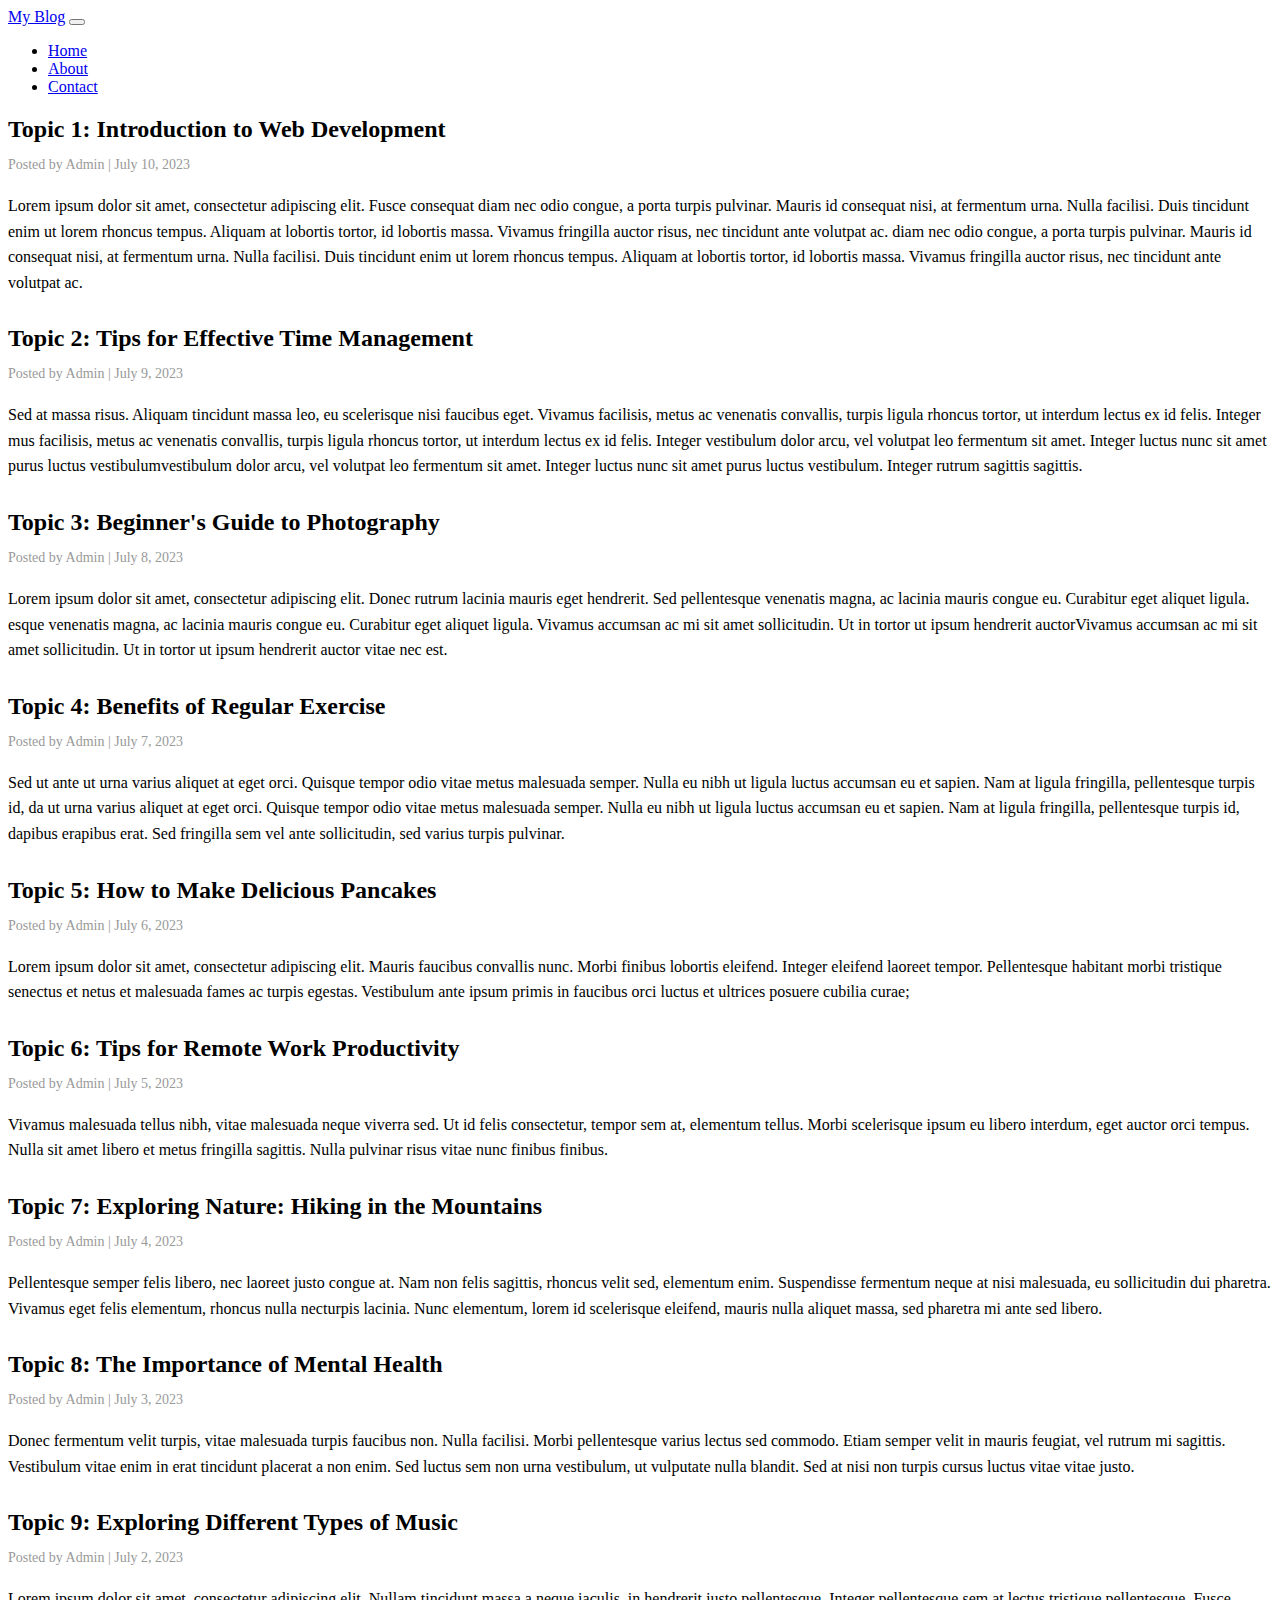
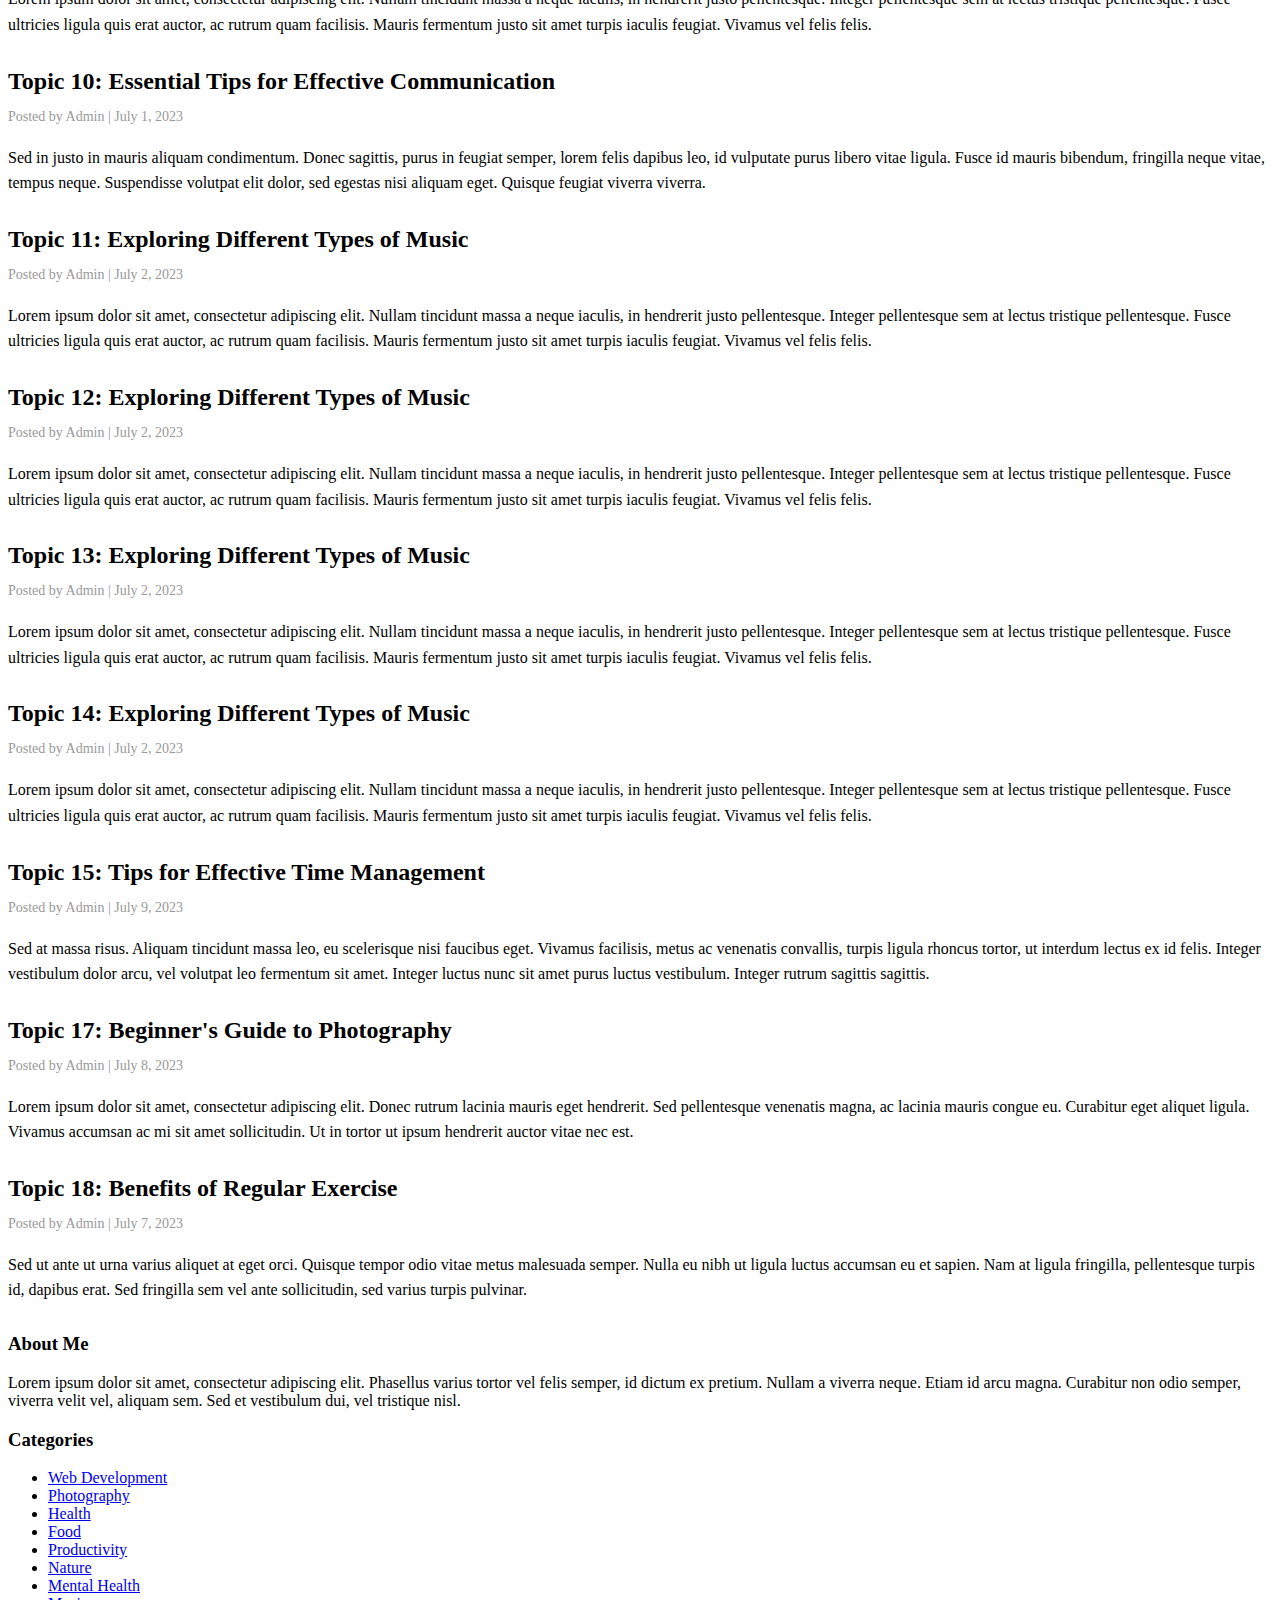
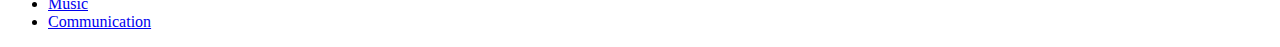
<file: index.html>
<!doctype html>
<html lang="en">

<head>
    <meta charset="utf-8">
    <meta name="viewport" content="width=device-width, initial-scale=1">
    <title>Blog website</title>
    <link href="https://cdn.jsdelivr.net/npm/bootstrap@5.3.0/dist/css/bootstrap.min.css" rel="stylesheet"
        integrity="sha384-9ndCyUaIbzAi2FUVXJi0CjmCapSmO7SnpJef0486qhLnuZ2cdeRhO02iuK6FUUVM" crossorigin="anonymous">

    <style>
        .blog-post {
            margin-bottom: 30px;
        }

        .blog-post .post-title {
            font-size: 24px;
            margin-bottom: 10px;
        }

        .blog-post .post-meta {
            font-size: 14px;
            color: #999;
            margin-bottom: 20px;
        }

        .blog-post .post-content {
            line-height: 1.6;
        }

        @media (max-width: 767px) {
            .blog-post .post-title {
                font-size: 20px;
            }

            .blog-post .post-meta {
                font-size: 12px;
                margin-bottom: 10px;
            }
        }
    </style>
</head>

<body>

    <nav class="navbar navbar-expand-md navbar-dark bg-dark">
        <a class="navbar-brand" href="#">My Blog</a>
        <button class="navbar-toggler" type="button" data-toggle="collapse" data-target="#navbarCollapse"
            aria-controls="navbarCollapse" aria-expanded="false" aria-label="Toggle navigation">
            <span class="navbar-toggler-icon"></span>
        </button>
        <div class="collapse navbar-collapse" id="navbarCollapse">
            <ul class="navbar-nav ml-auto">
                <li class="nav-item">
                    <a class="nav-link" href="/">Home</a>
                </li>
                <li class="nav-item">
                    <a class="nav-link" href="./abouts.html">About</a>
                </li>
                <li class="nav-item">
                    <a class="nav-link" href="./contact.html">Contact</a>
                </li>
            </ul>
        </div>
    </nav>

    <div class="container">
        <div class="row">
            <div class="col-lg-8">
                <div class="blog-post">
                    <h2 class="post-title">Topic 1: Introduction to Web Development</h2>
                    <p class="post-meta">Posted by Admin | July 10, 2023</p>
                    <p class="post-content">Lorem ipsum dolor sit amet, consectetur adipiscing elit. Fusce consequat
                        diam nec odio congue, a porta turpis pulvinar. Mauris id consequat nisi, at fermentum urna.
                        Nulla facilisi. Duis tincidunt enim ut lorem rhoncus tempus. Aliquam at lobortis tortor, id
                        lobortis massa. Vivamus fringilla auctor risus, nec tincidunt ante volutpat ac.
                        diam nec odio congue, a porta turpis pulvinar. Mauris id consequat nisi, at fermentum urna.
                        Nulla facilisi. Duis tincidunt enim ut lorem rhoncus tempus. Aliquam at lobortis tortor, id
                        lobortis massa. Vivamus fringilla auctor risus, nec tincidunt ante volutpat ac.</p>
                </div>
                <div class="blog-post">
                    <h2 class="post-title">Topic 2: Tips for Effective Time Management</h2>
                    <p class="post-meta">Posted by Admin | July 9, 2023</p>
                    <p class="post-content">Sed at massa risus. Aliquam tincidunt massa leo, eu scelerisque nisi
                        faucibus eget. Vivamus facilisis, metus ac venenatis convallis, turpis ligula rhoncus tortor, ut
                        interdum lectus ex id felis. Integer mus facilisis, metus ac venenatis convallis, turpis ligula rhoncus tortor, ut
                        interdum lectus ex id felis. Integer vestibulum dolor arcu, vel volutpat leo fermentum sit amet.
                        Integer luctus nunc sit amet purus luctus vestibulumvestibulum dolor arcu, vel volutpat leo fermentum sit amet.
                        Integer luctus nunc sit amet purus luctus vestibulum. Integer rutrum sagittis sagittis.</p>
                </div>
                <div class="blog-post">
                    <h2 class="post-title">Topic 3: Beginner's Guide to Photography</h2>
                    <p class="post-meta">Posted by Admin | July 8, 2023</p>
                    <p class="post-content">Lorem ipsum dolor sit amet, consectetur adipiscing elit. Donec rutrum
                        lacinia mauris eget hendrerit. Sed pellentesque venenatis magna, ac lacinia mauris congue eu.
                        Curabitur eget aliquet ligula. esque venenatis magna, ac lacinia mauris congue eu.
                        Curabitur eget aliquet ligula. Vivamus accumsan ac mi sit amet sollicitudin. Ut in tortor ut
                        ipsum hendrerit auctorVivamus accumsan ac mi sit amet sollicitudin. Ut in tortor ut
                        ipsum hendrerit auctor vitae nec est.</p>
                </div>
                <div class="blog-post">
                    <h2 class="post-title">Topic 4: Benefits of Regular Exercise</h2>
                    <p class="post-meta">Posted by Admin | July 7, 2023</p>
                    <p class="post-content">Sed ut ante ut urna varius aliquet at eget orci. Quisque tempor odio vitae
                        metus malesuada semper. Nulla eu nibh ut ligula luctus accumsan eu et sapien. Nam at ligula
                        fringilla, pellentesque turpis id, da ut urna varius aliquet at eget orci. Quisque tempor odio vitae
                        metus malesuada semper. Nulla eu nibh ut ligula luctus accumsan eu et sapien. Nam at ligula
                        fringilla, pellentesque turpis id, dapibus erapibus erat. Sed fringilla sem vel ante sollicitudin, sed
                        varius turpis pulvinar.</p>
                </div>
                <div class="blog-post">
                    <h2 class="post-title">Topic 5: How to Make Delicious Pancakes</h2>
                    <p class="post-meta">Posted by Admin | July 6, 2023</p>
                    <p class="post-content">Lorem ipsum dolor sit amet, consectetur adipiscing elit. Mauris faucibus
                        convallis nunc. Morbi finibus lobortis eleifend. Integer eleifend laoreet tempor. Pellentesque
                        habitant morbi tristique senectus et netus et malesuada fames ac turpis egestas. Vestibulum ante
                        ipsum primis in faucibus orci luctus et ultrices posuere cubilia curae;</p>
                </div>
                <div class="blog-post">
                    <h2 class="post-title">Topic 6: Tips for Remote Work Productivity</h2>
                    <p class="post-meta">Posted by Admin | July 5, 2023</p>
                    <p class="post-content">Vivamus malesuada tellus nibh, vitae malesuada neque viverra sed. Ut id
                        felis consectetur, tempor sem at, elementum tellus. Morbi scelerisque ipsum eu libero interdum,
                        eget auctor orci tempus. Nulla sit amet libero et metus fringilla sagittis. Nulla pulvinar risus
                        vitae nunc finibus finibus.</p>
                </div>
                <div class="blog-post">
                    <h2 class="post-title">Topic 7: Exploring Nature: Hiking in the Mountains</h2>
                    <p class="post-meta">Posted by Admin | July 4, 2023</p>
                    <p class="post-content">Pellentesque semper felis libero, nec laoreet justo congue at. Nam non felis
                        sagittis, rhoncus velit sed, elementum enim. Suspendisse fermentum neque at nisi malesuada, eu
                        sollicitudin dui pharetra. Vivamus eget felis elementum, rhoncus nulla necturpis lacinia. Nunc
                        elementum, lorem id scelerisque eleifend, mauris nulla aliquet massa, sed pharetra mi ante sed
                        libero.</p>
                </div>
                <div class="blog-post">
                    <h2 class="post-title">Topic 8: The Importance of Mental Health</h2>
                    <p class="post-meta">Posted by Admin | July 3, 2023</p>
                    <p class="post-content">Donec fermentum velit turpis, vitae malesuada turpis faucibus non. Nulla
                        facilisi. Morbi pellentesque varius lectus sed commodo. Etiam semper velit in mauris feugiat,
                        vel rutrum mi sagittis. Vestibulum vitae enim in erat tincidunt placerat a non enim. Sed luctus
                        sem non urna vestibulum, ut vulputate nulla blandit. Sed at nisi non turpis cursus luctus vitae
                        vitae justo.</p>
                </div>
                <div class="blog-post" id="topic9">
                    <h2 class="post-title">Topic 9: Exploring Different Types of Music</h2>
                    <p class="post-meta">Posted by Admin | July 2, 2023</p>
                    <p class="post-content">Lorem ipsum dolor sit amet, consectetur adipiscing elit. Nullam tincidunt
                        massa a neque iaculis, in hendrerit justo pellentesque. Integer pellentesque sem at lectus
                        tristique pellentesque. Fusce ultricies ligula quis erat auctor, ac rutrum quam facilisis.
                        Mauris fermentum justo sit amet turpis iaculis feugiat. Vivamus vel felis felis.</p>
                </div>
                <div class="blog-post">
                    <h2 class="post-title">Topic 10: Essential Tips for Effective Communication</h2>
                    <p class="post-meta">Posted by Admin | July 1, 2023</p>
                    <p class="post-content">Sed in justo in mauris aliquam condimentum. Donec sagittis, purus in feugiat
                        semper, lorem felis dapibus leo, id vulputate purus libero vitae ligula. Fusce id mauris
                        bibendum, fringilla neque vitae, tempus neque. Suspendisse volutpat elit dolor, sed egestas nisi
                        aliquam eget. Quisque feugiat viverra viverra.</p>
                </div>
                <div class="blog-post">
                    <h2 class="post-title">Topic 11: Exploring Different Types of Music</h2>
                    <p class="post-meta">Posted by Admin | July 2, 2023</p>
                    <p class="post-content">Lorem ipsum dolor sit amet, consectetur adipiscing elit. Nullam tincidunt
                        massa a neque iaculis, in hendrerit justo pellentesque. Integer pellentesque sem at lectus
                        tristique pellentesque. Fusce ultricies ligula quis erat auctor, ac rutrum quam facilisis.
                        Mauris fermentum justo sit amet turpis iaculis feugiat. Vivamus vel felis felis.</p>
                </div>

                <div class="blog-post" id="topic10">
                    <h2 class="post-title">Topic 12: Exploring Different Types of Music</h2>
                    <p class="post-meta">Posted by Admin | July 2, 2023</p>
                    <p class="post-content">Lorem ipsum dolor sit amet, consectetur adipiscing elit. Nullam tincidunt
                        massa a neque iaculis, in hendrerit justo pellentesque. Integer pellentesque sem at lectus
                        tristique pellentesque. Fusce ultricies ligula quis erat auctor, ac rutrum quam facilisis.
                        Mauris fermentum justo sit amet turpis iaculis feugiat. Vivamus vel felis felis.</p>
                </div>
                <div class="blog-post">
                    <h2 class="post-title">Topic 13: Exploring Different Types of Music</h2>
                    <p class="post-meta">Posted by Admin | July 2, 2023</p>
                    <p class="post-content">Lorem ipsum dolor sit amet, consectetur adipiscing elit. Nullam tincidunt
                        massa a neque iaculis, in hendrerit justo pellentesque. Integer pellentesque sem at lectus
                        tristique pellentesque. Fusce ultricies ligula quis erat auctor, ac rutrum quam facilisis.
                        Mauris fermentum justo sit amet turpis iaculis feugiat. Vivamus vel felis felis.</p>
                </div>
                <div class="blog-post">
                    <h2 class="post-title">Topic 14: Exploring Different Types of Music</h2>
                    <p class="post-meta">Posted by Admin | July 2, 2023</p>
                    <p class="post-content">Lorem ipsum dolor sit amet, consectetur adipiscing elit. Nullam tincidunt
                        massa a neque iaculis, in hendrerit justo pellentesque. Integer pellentesque sem at lectus
                        tristique pellentesque. Fusce ultricies ligula quis erat auctor, ac rutrum quam facilisis.
                        Mauris fermentum justo sit amet turpis iaculis feugiat. Vivamus vel felis felis.</p>
                </div>

                <div class="blog-post" id="topic11">
                    <h2 class="post-title">Topic 15: Tips for Effective Time Management</h2>
                    <p class="post-meta">Posted by Admin | July 9, 2023</p>
                    <p class="post-content">Sed at massa risus. Aliquam tincidunt massa leo, eu scelerisque nisi
                        faucibus eget. Vivamus facilisis, metus ac venenatis convallis, turpis ligula rhoncus tortor, ut
                        interdum lectus ex id felis. Integer vestibulum dolor arcu, vel volutpat leo fermentum sit amet.
                        Integer luctus nunc sit amet purus luctus vestibulum. Integer rutrum sagittis sagittis.</p>
                </div>
                <div class="blog-post">
                    <h2 class="post-title">Topic 17: Beginner's Guide to Photography</h2>
                    <p class="post-meta">Posted by Admin | July 8, 2023</p>
                    <p class="post-content">Lorem ipsum dolor sit amet, consectetur adipiscing elit. Donec rutrum
                        lacinia mauris eget hendrerit. Sed pellentesque venenatis magna, ac lacinia mauris congue eu.
                        Curabitur eget aliquet ligula. Vivamus accumsan ac mi sit amet sollicitudin. Ut in tortor ut
                        ipsum hendrerit auctor vitae nec est.</p>
                </div>
                <div class="blog-post">
                    <h2 class="post-title">Topic 18: Benefits of Regular Exercise</h2>
                    <p class="post-meta">Posted by Admin | July 7, 2023</p>
                    <p class="post-content">Sed ut ante ut urna varius aliquet at eget orci. Quisque tempor odio vitae
                        metus malesuada semper. Nulla eu nibh ut ligula luctus accumsan eu et sapien. Nam at ligula
                        fringilla, pellentesque turpis id, dapibus erat. Sed fringilla sem vel ante sollicitudin, sed
                        varius turpis pulvinar.</p>
                </div>
                
            </div>
            <div class="col-lg-4">
                <div class="sidebar">
                    <h3>About Me</h3>
                    <p>Lorem ipsum dolor sit amet, consectetur adipiscing elit. Phasellus varius tortor vel felis
                        semper, id dictum ex pretium. Nullam a viverra neque. Etiam id arcu magna. Curabitur non odio
                        semper, viverra velit vel, aliquam sem. Sed et vestibulum dui, vel tristique nisl.</p>
                    <h3>Categories</h3>
                    <ul class="list-unstyled">
                        <li><a href="#topic9">Web Development</a></li>
                        <li><a href="#topic11">Photography</a></li>
                        <li><a href="#topic10">Health</a></li>
                        <li><a href="#">Food</a></li>
                        <li><a href="#topic9">Productivity</a></li>
                        <li><a href="#topic10">Nature</a></li>
                        <li><a href="#">Mental Health</a></li>
                        <li><a href="#">Music</a></li>
                        <li><a href="#">Communication</a></li>
                    </ul>
                </div>
            </div>
        </div>
    </div>



    <script src="https://cdn.jsdelivr.net/npm/bootstrap@5.3.0/dist/js/bootstrap.bundle.min.js"
        integrity="sha384-geWF76RCwLtnZ8qwWowPQNguL3RmwHVBC9FhGdlKrxdiJJigb/j/68SIy3Te4Bkz"
        crossorigin="anonymous"></script>
</body>

</html>
</file>
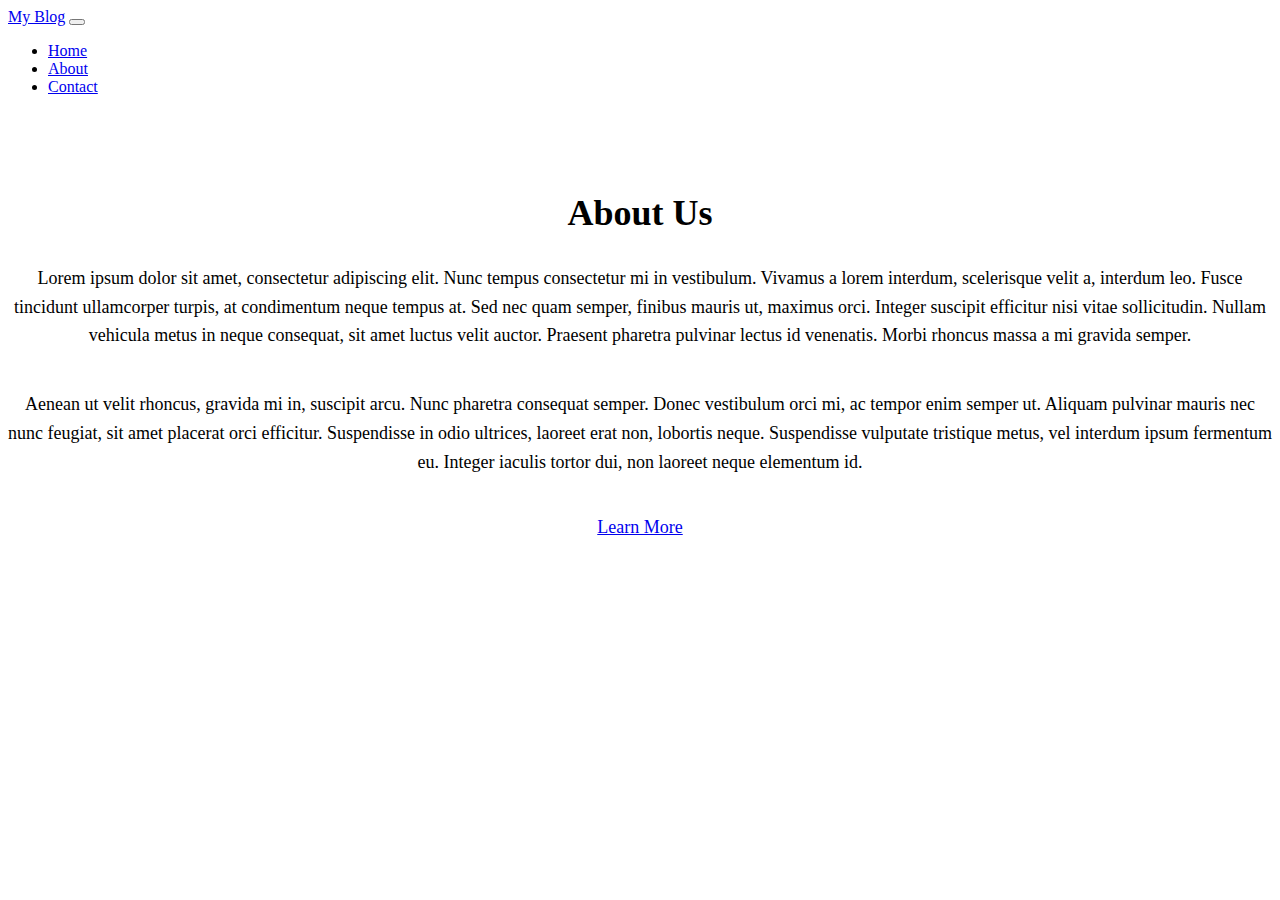
<file: abouts.html>
<!doctype html>
<html lang="en">

<head>
    <meta charset="utf-8">
    <meta name="viewport" content="width=device-width, initial-scale=1">
    <title>Blog website</title>
    <link href="https://cdn.jsdelivr.net/npm/bootstrap@5.3.0/dist/css/bootstrap.min.css" rel="stylesheet"
        integrity="sha384-9ndCyUaIbzAi2FUVXJi0CjmCapSmO7SnpJef0486qhLnuZ2cdeRhO02iuK6FUUVM" crossorigin="anonymous">
    <style>
        .about-section {
            padding: 50px 0;
            text-align: center;
        }

        .about-section .section-title {
            font-size: 36px;
            margin-bottom: 30px;
        }

        .about-section .section-content {
            font-size: 18px;
            line-height: 1.6;
            margin-bottom: 40px;
        }

        .about-section .section-button {
            font-size: 18px;
        }
    </style>
</head>

<body>

    <nav class="navbar navbar-expand-md navbar-dark bg-dark">
        <a class="navbar-brand" href="#">My Blog</a>
        <button class="navbar-toggler" type="button" data-toggle="collapse" data-target="#navbarCollapse"
            aria-controls="navbarCollapse" aria-expanded="false" aria-label="Toggle navigation">
            <span class="navbar-toggler-icon"></span>
        </button>
        <div class="collapse navbar-collapse" id="navbarCollapse">
            <ul class="navbar-nav ml-auto">
                <li class="nav-item">
                    <a class="nav-link" href="/">Home</a>
                </li>
                <li class="nav-item">
                    <a class="nav-link" href="/abouts.html">About</a>
                </li>
                <li class="nav-item">
                    <a class="nav-link" href="/contact.html">Contact</a>
                </li>
            </ul>
        </div>
    </nav>

    <div class="container">
        <div class="about-section">
          <h2 class="section-title">About Us</h2>
          <p class="section-content">Lorem ipsum dolor sit amet, consectetur adipiscing elit. Nunc tempus consectetur mi in vestibulum. Vivamus a lorem interdum, scelerisque velit a, interdum leo. Fusce tincidunt ullamcorper turpis, at condimentum neque tempus at. Sed nec quam semper, finibus mauris ut, maximus orci. Integer suscipit efficitur nisi vitae sollicitudin. Nullam vehicula metus in neque consequat, sit amet luctus velit auctor. Praesent pharetra pulvinar lectus id venenatis. Morbi rhoncus massa a mi gravida semper.</p>
          <p class="section-content">Aenean ut velit rhoncus, gravida mi in, suscipit arcu. Nunc pharetra consequat semper. Donec vestibulum orci mi, ac tempor enim semper ut. Aliquam pulvinar mauris nec nunc feugiat, sit amet placerat orci efficitur. Suspendisse in odio ultrices, laoreet erat non, lobortis neque. Suspendisse vulputate tristique metus, vel interdum ipsum fermentum eu. Integer iaculis tortor dui, non laoreet neque elementum id.</p>
          <a class="btn btn-primary section-button" href="#">Learn More</a>
        </div>
      </div>

    <script src="https://cdn.jsdelivr.net/npm/bootstrap@5.3.0/dist/js/bootstrap.bundle.min.js"
        integrity="sha384-geWF76RCwLtnZ8qwWowPQNguL3RmwHVBC9FhGdlKrxdiJJigb/j/68SIy3Te4Bkz"
        crossorigin="anonymous"></script>
</body>

</html>
</file>
